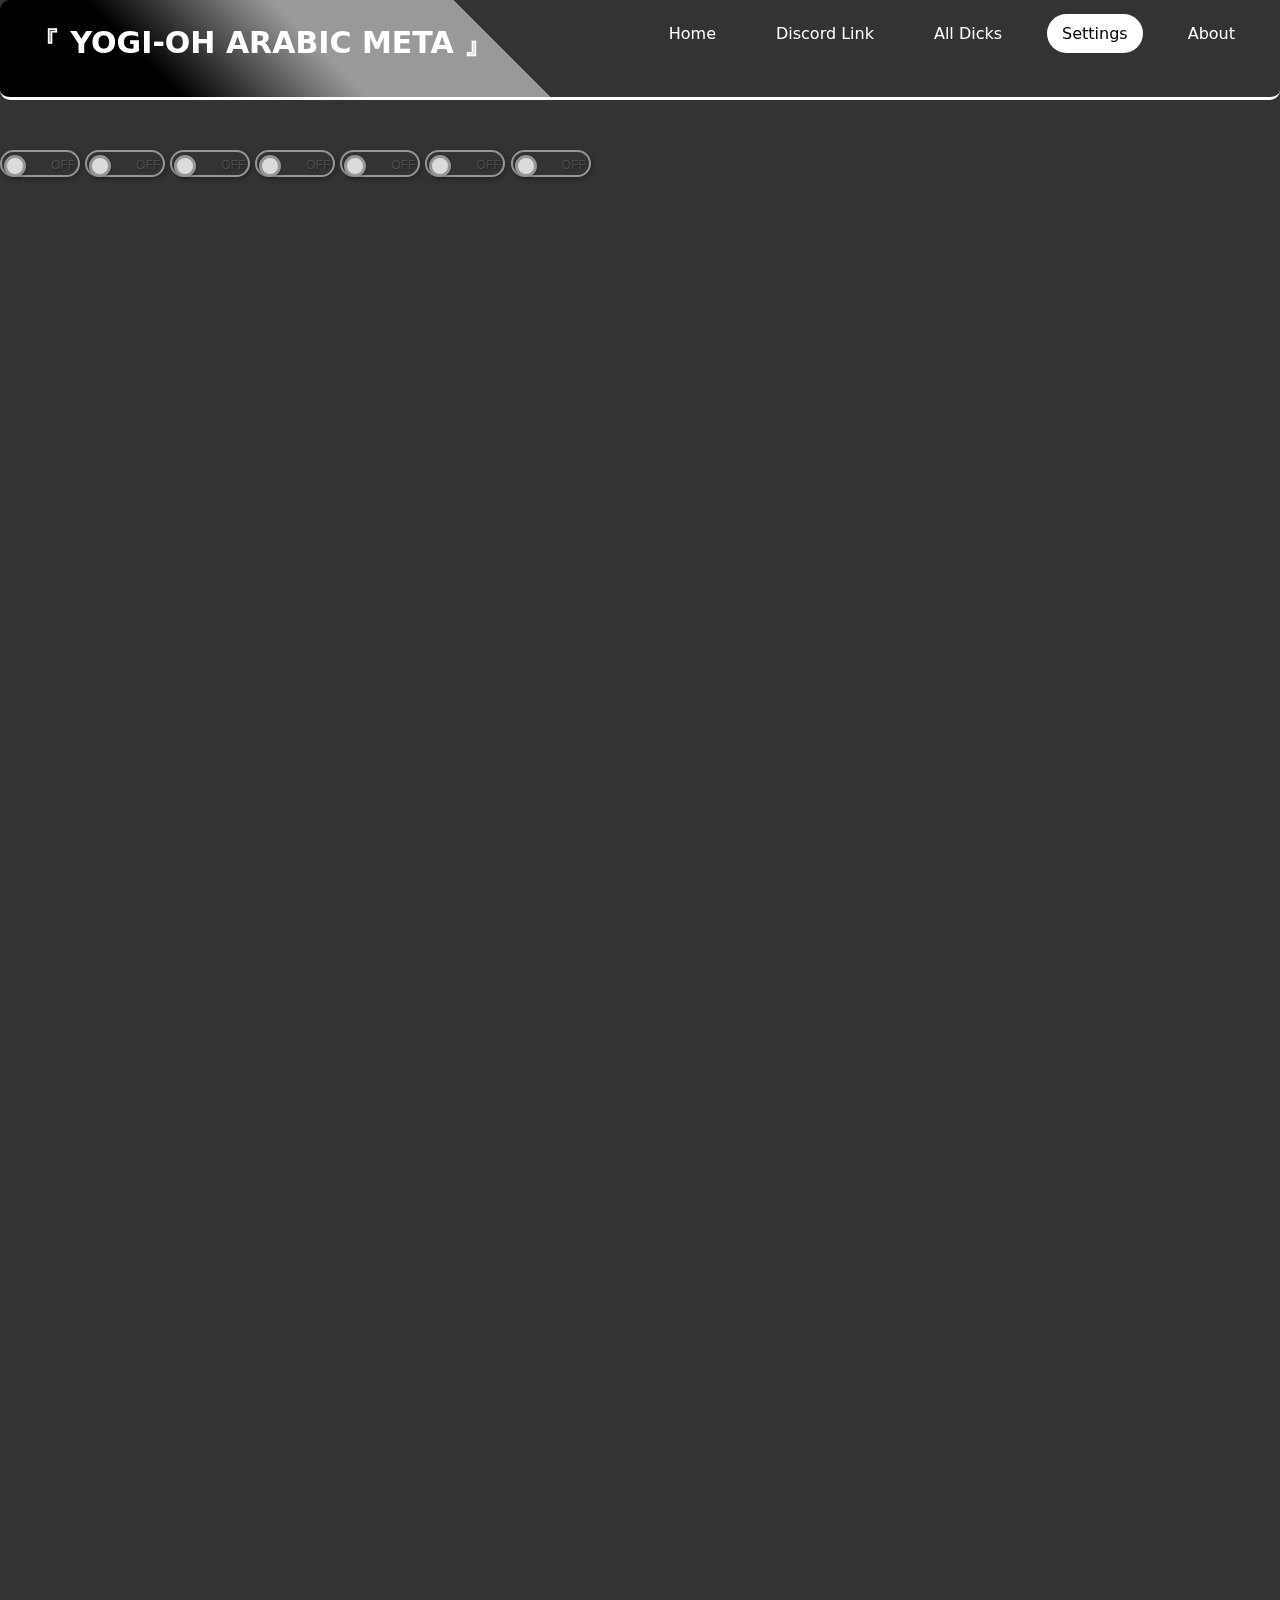
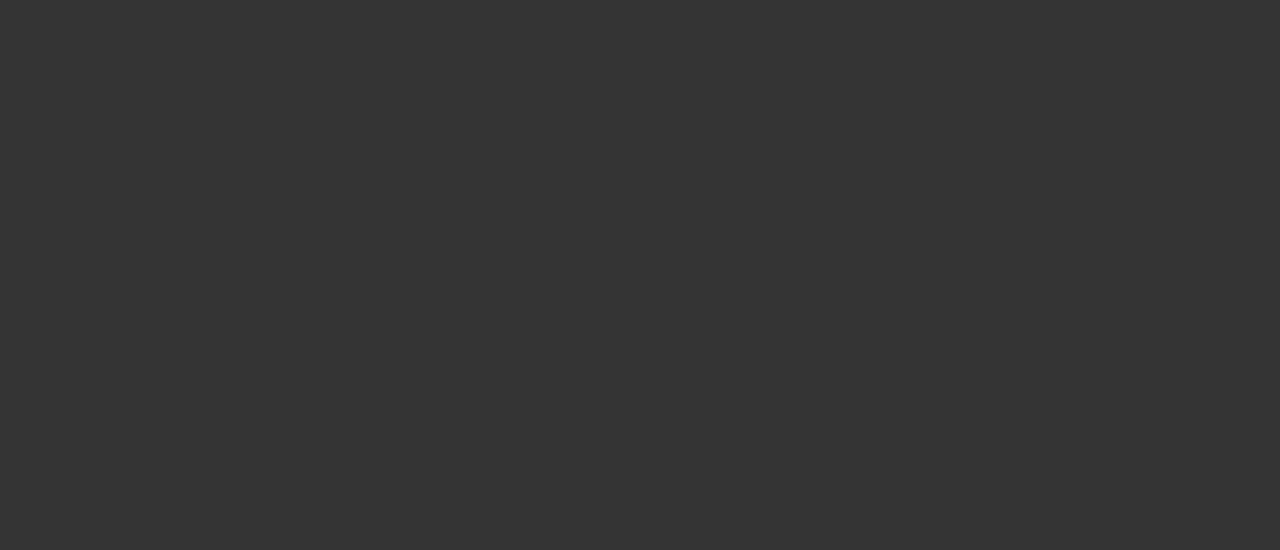
<file: Discord_inviets.html>
<!DOCTYPE html>
<html lang="en">
<head>
    <meta charset="UTF-8">
    <meta http-equiv="X-UA-Compatible" content="IE=edge">
    <meta name="viewport" content="width=device-width, initial-scale=1.0">
    <link rel="stylesheet" href="settings.css">
    <title>Settings</title>
</head>
<body>
    <header id="navBar">
        <h2 class="logo"><a class="tump" href="#"><ion-icon name="globe-outline" class="globe-outline"></ion-icon>『 Yogi-oh Arabic meta 』 </a></h2>
        <ul>
            <li><a href="./index.html" class="listI listI1 ">Home</a></li>
            <li><a href="#" class="listI listI2">Discord Link <i class="fas fa-link"></i></a></li>
            <li><a href="./All Dicks.html" class="listI listI3">All Dicks</a></li>
            <li><a href="./settings.html" class="listI listI3 active">Settings  <i class="fas fa-cog"></i></a></li>
            <li><a href="./about.html" class="listI listI4">About</a></li>
        </ul>
    </header>
    <div class="Settingsbox">
        <div class="language">
            <label class="toggle">
                <input type="radio" name="lang">
                <span class="slider"></span>
                <span class="labels" data-on="ON" data-off="OFF"></span>
            </label>
            <label class="toggle">
                <input type="radio" name="lang">
                <span class="slider"></span>
                <span class="labels" data-on="ON" data-off="OFF"></span>
            </label>
            <label class="toggle">
                <input type="radio" name="lang">
                <span class="slider"></span>
                <span class="labels" data-on="ON" data-off="OFF"></span>
            </label>
            <label class="toggle">
                <input type="radio" name="lang">
                <span class="slider"></span>
                <span class="labels" data-on="ON" data-off="OFF"></span>
            </label>
            <label class="toggle">
                <input type="radio" name="lang">
                <span class="slider"></span>
                <span class="labels" data-on="ON" data-off="OFF"></span>
            </label>
            <label class="toggle">
                <input type="radio" name="lang">
                <span class="slider"></span>
                <span class="labels" data-on="ON" data-off="OFF"></span>
            </label>
            <label class="toggle">
                <input type="radio" name="lang">
                <span class="slider"></span>
                <span class="labels" data-on="ON" data-off="OFF"></span>
            </label>
            
        </div>
    </div>
</body>
</html>
</file>
<file: settings.css>
/* don't beleve me just watch */
*
{
    margin: 0;
    padding: 0;
    box-sizing: border-box;
    font-family: "roboto",system-ui, -apple-system, BlinkMacSystemFont, 'Segoe UI', Roboto, Oxygen, Ubuntu, Cantarell, 'Open Sans', 'Helvetica Neue',arial, sans-serif;
    transition: all 0.2s;
}
body
{
    /* background:transparent; */
    background: #333;
    height: 200vh;
    overflow: scroll;
    overflow-x: hidden;
}
/* body::before
{
    content: "";
    position: absolute;
    top: 40px;
    left: 0;
    width: 100%;
    height: 200vh;
    background: linear-gradient(45deg,#666,#333,50%,#999 50%,#363636);
    z-index: -99999999;
}
body::after
{
    content: "";
    position: absolute;
    top: 0;
    left: 0;
    width: 100%;
    height: 200vh;
    background: linear-gradient(140deg,#00d471c0,#001f75, 50%, transparent 50%,transparent 50%);
    color:blueviolet;
    z-index: -99999999;
} */
body::-webkit-scrollbar
{
    height: 30px;
    padding: 20px;
    background: #363636;
}
body::-webkit-scrollbar-thumb
{
    margin: 20px;
    background: #74747485;
    box-shadow: none;
    border-radius: 10px;
}
body::-webkit-scrollbar-thumb:active
{
    background: #fff;
    box-shadow: inset 0 10px 10px #74747485 ,
    inset 0 0 20px  #444,
    inset -5px 5px 5px -5px #999,
    inset 0 0 5px #fff;
    border-radius: 50px;
}
a
{
    text-decoration: none;
    color:#fff;
}
header
{
    display: flex;
    justify-content: space-between;
    align-items: center;
    margin-bottom: 30px;
    padding-bottom:30px ;
    border-bottom: #ffffff 3px solid;
    position: sticky;
    top: 0;
    height: 100px;
    background: linear-gradient(45deg,#000,#000,#999, 40%, transparent 20%,transparent 50%);
    z-index: 9999;
    border-radius: 10px;
}
header .logo
{
    font-size: 30px;
    text-transform: uppercase;
    margin-right: 10px;
    font-family: Impact;
    font-weight: 700;
    margin-left:30px;
    margin-top: 20px;
    /* text-shadow: 5px 5px 5px #999,-5px -5px 5px #999,-5px 5px 5px #999, 5px -5px 5px #000; */
}

header ul
{
    display: flex;
    justify-content: center;
    align-items: center;
    list-style: none;
}
header ul li
{
    margin-right: 30px;
}
header ul li .listI
{
    padding: 10px 15px;
    border-radius: 20px;
}
header ul li .listI:hover,
.active
{
    background: #fff;
    color: #000;
}
.fa-discord
{
    color: #5b73c4;
    font-size: 50px;
    margin-right: 30px;
    transition: all 1s ease-in-out linear;
    text-shadow: none;
    margin-left: 5px;
    filter:drop-shadow(0 0 5px #ffffff) drop-shadow(0 0 10px #ffffff80) drop-shadow(0 0 15px #ffffff36);
}
.listI>.listI2>.fa-link
{
    color: #000;
    position: relative;
    margin-left: 3px;
}
.Settingsbox
{
    width: 100%;
    position: relative;
    margin-top: 50px;
    height: 2000px;
    /* border: #000 1px solid; */
    display: block;
    justify-content: left;
}
.language
{
    display: block;
}
.box-l
{
    /* background: #000; */
    display: block;
    /* flex-direction: row; */
    line-height: 20px;
    /* margin-right: 00px; */
}
.box-l .check
{
    position: relative;
    width: 150px;
    height: 75px;
    background: #212121;
    /* display: block; */
    margin-left: 350px;
    border-radius: 10px;
    /* box-sizing: border-box; */
}
.box-l span
{
    margin-left: 20px;
    font-size: 30px;
    color: #fff;
    position: relative;
    top: -50px;
    left: 150px;
    width: 75px;
    height: 75px;
    background: #333;
    border: 6px solid #212121;
}
.box-l button
{
    width: 400px;
    height: 100px;
    position: relative;
    margin-left: 200px;
    margin-top: 30px;
    color: #fff;
    background: #04AA6D;
    color: #ffffff;
    border-color: #04AA6D;
    border-radius: 10px;
    font-size: 25px;    
}
.box-l button:hover
{
    background: #058d5b;
    color: #ffffff;
    border: 1px solid #04AA6D;
}




.toggle {
    --width: 80px;
    --height: calc(var(--width) / 3);

    position: relative;
    display: inline-block;
    width: var(--width);
    height: var(--height);
    border-radius: var(--height);
    cursor: pointer;
  }

  .toggle input {
    display: none;
  }

  .toggle .slider {
    position: absolute;
    top: 0;
    left: 0;
    width: 100%;
    height: 100%;
    border-radius: var(--height);
    border: 2px solid #969696;
    box-shadow: 2px 2px 5px rgba(0, 0, 0, 0.3);
    transition: all 0.4s ease-in-out;
  }

  .toggle .slider::before {
    content: "";
    position: absolute;
    top: 2.5px;
    left: 2px;
    width: calc(var(--height)*0.6);
    height: calc(var(--height)*0.6);
    border-radius: calc(var(--height) / 2);
    border: 3px solid #969696;
    background-color: #dbdbdb;
    box-shadow: 0px 1px 3px rgba(0, 0, 0, 0.3);
    transition: all 0.4s ease-in-out;
  }

  .toggle input:checked+.slider {
    border-color: #2196F3;
  }

  .toggle input:checked+.slider::before {
    border-color: #2196F3;
    background-color: #c6e5ff;
    transform: translateX(calc(var(--width) - var(--height)));
  }

  .toggle .labels {
    position: absolute;
    top: 8px;
    left: 0;
    width: 100%;
    height: 100%;
    color: #4d4d4d;
    font-size: 12px;
    font-family: sans-serif;
    transition: all 0.4s ease-in-out;
  }

  .toggle .labels::after {
    content: attr(data-off);
    position: absolute;
    right: 5px;
    opacity: 1;
    text-shadow: 1px 1px 2px rgba(0, 0, 0, 0.4);
    transition: all 0.4s ease-in-out;
  }

  .toggle .labels::before {
    content: attr(data-on);
    position: absolute;
    left: 5px;
    opacity: 0;
    text-shadow: 1px 1px 2px rgba(255, 255, 255, 0.4);
    transition: all 0.4s ease-in-out;
  }

  .toggle input:checked~.labels::after {
    opacity: 0;
  }

  .toggle input:checked~.labels::before {
    opacity: 1;
  }
</file>
